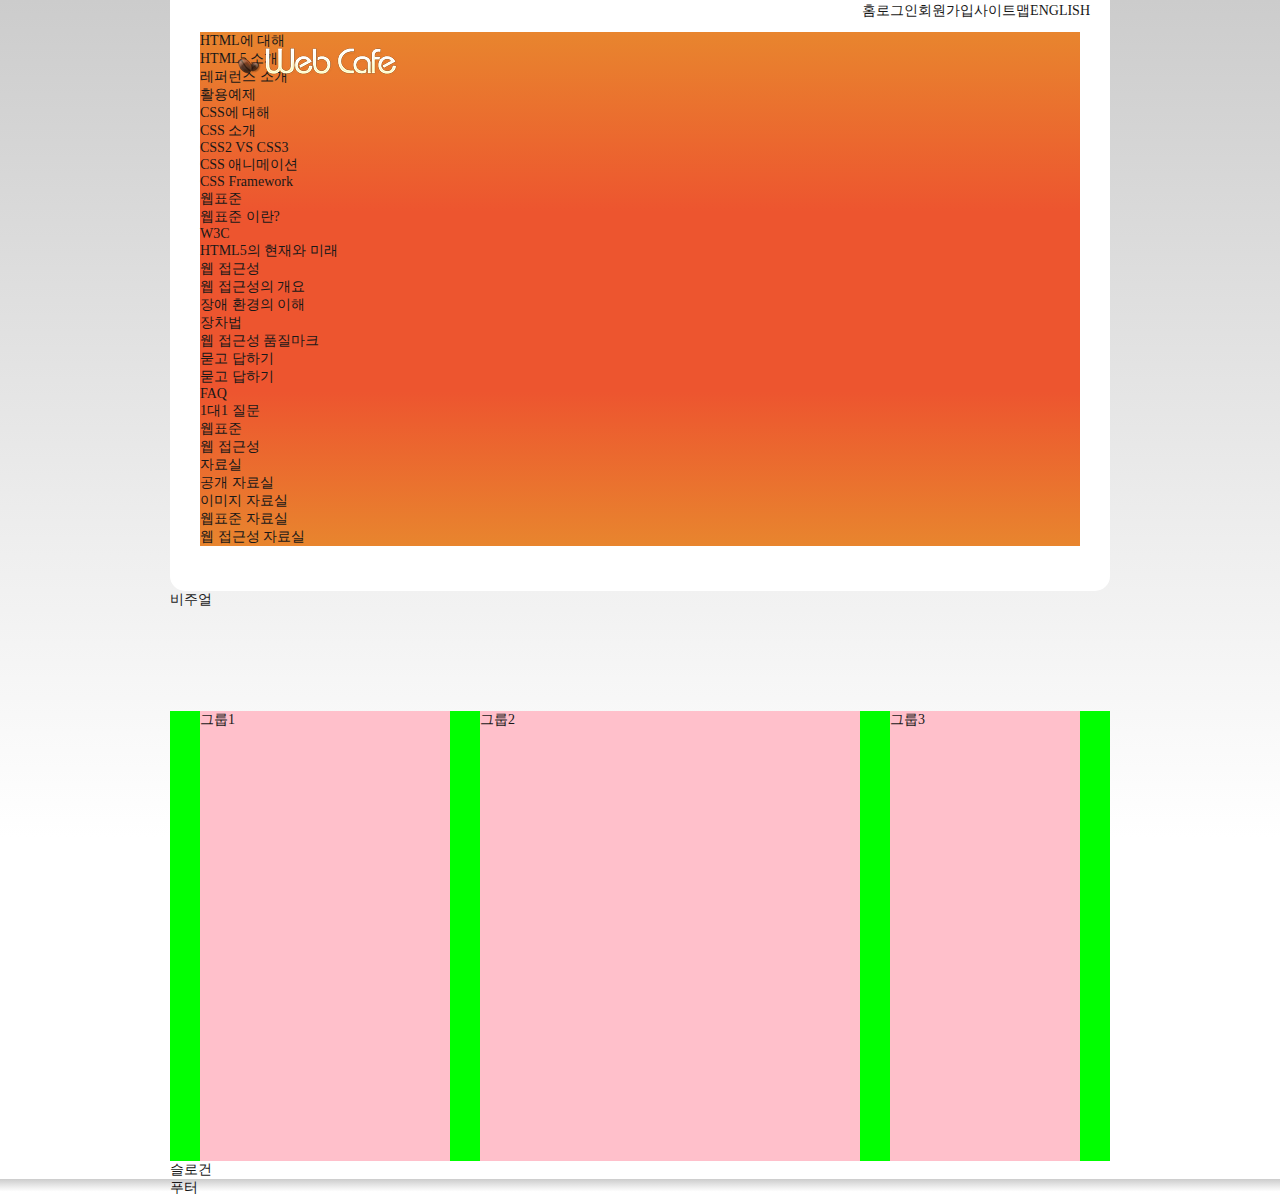
<file: index.html>
<!DOCTYPE html>
<html lang="ko-KR">
  <head>
    <meta charset="UTF-8">
    <title>웹카페 Web Cafe</title>
    <link rel="stylesheet" href="css/style.css">
  </head>
  <body>
    <div class="container">
      <header class="header">
        <h1 class ="logo">
          <a href="index.html"></a>
          <img src="images/logo.png" alt="Web Cafe">
        </h1>
        <ul class="member">
          <li><a href="#">홈</a></li>
          <li class="bar"><a href="#">로그인</a></li>
          <li class="bar><a href="#">회원가입</a></li>
          <li class="bar><a href="#">사이트맵</a></li>
          <li class="bar><a href="#">english</a></li>
        </ul>
        <nav class="navigation">
          <h2 class="readable-hidden">메인 메뉴</h2>
          <ul class="menu">
              <li class="menu-item menu-act" tabindex="0">
                <span class="menu-item-text">HTML에 대해</span>
                <ul class="sub-menu sub-menu1">
                  <li>
                    <a href="#">HTML5 소개</a>
                  </li>
                  <li>
                    <a href="#">레퍼런스 소개</a>
                  </li>
                  <li>
                    <a href="#">활용예제</a>
                  </li>
                </ul>
              </li>
              <li class="menu-item" tabindex="0">
                <span class="menu-item-text">CSS에 대해</span>
                <ul class="sub-menu sub-menu2">
                  <li>
                    <a href="#">CSS 소개</a>
                  </li>
                  <li>
                    <a href="#">CSS2 VS CSS3</a>
                  </li>
                  <li>
                    <a href="#">CSS 애니메이션</a>
                  </li>
                  <li>
                    <a href="#">CSS Framework</a>
                  </li>
                </ul>
              </li>
              <li class="menu-item" tabindex="0">
                <span class="menu-item-text">웹표준</span>
                <ul class="sub-menu sub-menu3">
                  <li>
                    <a href="#">웹표준 이란?</a>
                  </li>
                  <li>
                    <a href="#">W3C</a>
                  </li>
                  <li>
                    <a href="#">HTML5의 현재와 미래</a>
                  </li>
                </ul>
              </li>
              <li class="menu-item" tabindex="0">
                <span class="menu-item-text">웹 접근성</span>
                <ul class="sub-menu sub-menu4">
                  <li>
                    <a href="#">웹 접근성의 개요</a>
                  </li>
                  <li>
                    <a href="#">장애 환경의 이해</a>
                  </li>
                  <li>
                    <a href="#">장차법</a>
                  </li>
                  <li>
                    <a href="#">웹 접근성 품질마크</a>
                  </li>
                </ul>
              </li>
              <li class="menu-item" tabindex="0">
                <span class="menu-item-text">묻고 답하기</span>
                <ul class="sub-menu sub-menu5">
                  <li>
                    <a href="#">묻고 답하기</a>
                  </li>
                  <li>
                    <a href="#">FAQ</a>
                  </li>
                  <li>
                    <a href="#">1대1 질문</a>
                  </li>
                  <li>
                    <a href="#">웹표준</a>
                  </li>
                  <li>
                    <a href="#">웹 접근성</a>
                  </li>
                </ul>
              </li>
              <li class="menu-item" tabindex="0">
                <span class="menu-item-text">자료실</span>
                <ul class="sub-menu sub-menu6">
                  <li>
                    <a href="#">공개 자료실</a>
                  </li>
                  <li>
                    <a href="#">이미지 자료실</a>
                  </li>
                  <li>
                    <a href="#">웹표준 자료실</a>
                  </li>
                  <li>
                    <a href="#">웹 접근성 자료실</a>
                  </li>
                </ul>
              </li>
            </ul>
        </nav>
      </header>
      <div class="visual">비주얼</div>
      <main class="main">
        <div class="group group1">그룹1</div>
        <div class="group group2">그룹2</div>
        <div class="group group3">그룹3</div>
      </main>
      <article class="slogan">슬로건</article>
      <div class="bg-footer">
        <footer class="footer">푸터</footer>
      </div>
    </div>
  </body>
</html>
</file>
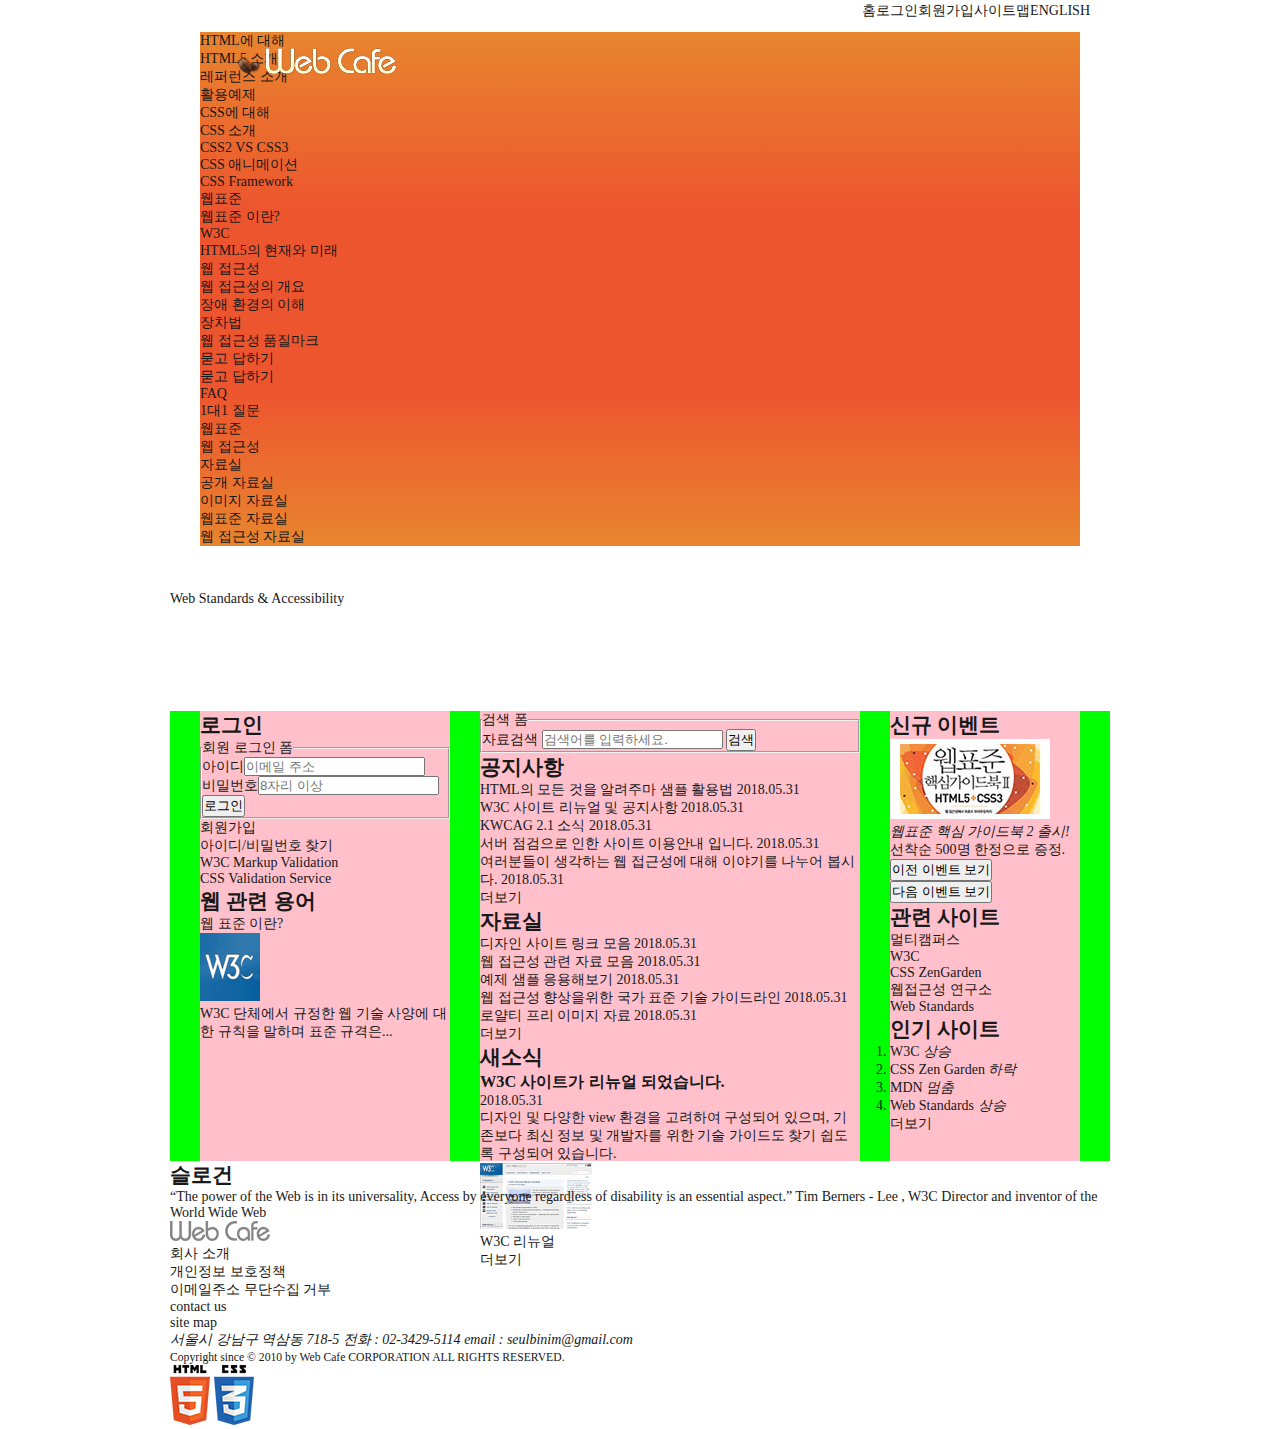
<file: main.html>
<!DOCTYPE html>
<html lang="ko-KR">
  <head>
    <meta charset="UTF-8">
    <title>웹카페</title>
    <link rel="shortcut icon" href="images/common/webcafe.ico" type="image/x-icon">
    <link rel="stylesheet" href="css/style.css">
    <script src="js/jquery.min.js" defer></script>
    <script src="js/menu-tab.js" defer></script>
  </head>
  <body>
    <div class="wrapper">
      <header class="header">
        <h1 class="logo">
          <a href="#">
            <img src="images/logo.png" alt="Web Cafe">
          </a>
        </h1>
        <ul class="member">
          <li><a href="#">홈</a></li>
          <li><a href="#">로그인</a></li>
          <li><a href="#">회원가입</a></li>
          <li><a href="#">사이트맵</a></li>
          <li><a href="#">english</a></li>
        </ul>
        <nav class="navigation">
            <h2 class="readable-hidden">메인 메뉴</h2>
            <ul class="menu">
              <li class="menu-item menu-act" tabindex="0">
                <span class="menu-item-text">HTML에 대해</span>
                <ul class="sub-menu sub-menu1">
                  <li>
                    <a href="#">HTML5 소개</a>
                  </li>
                  <li>
                    <a href="#">레퍼런스 소개</a>
                  </li>
                  <li>
                    <a href="#">활용예제</a>
                  </li>
                </ul>
              </li>
              <li class="menu-item" tabindex="0">
                <span class="menu-item-text">CSS에 대해</span>
                <ul class="sub-menu sub-menu2">
                  <li>
                    <a href="#">CSS 소개</a>
                  </li>
                  <li>
                    <a href="#">CSS2 VS CSS3</a>
                  </li>
                  <li>
                    <a href="#">CSS 애니메이션</a>
                  </li>
                  <li>
                    <a href="#">CSS Framework</a>
                  </li>
                </ul>
              </li>
              <li class="menu-item" tabindex="0">
                <span class="menu-item-text">웹표준</span>
                <ul class="sub-menu sub-menu3">
                  <li>
                    <a href="#">웹표준 이란?</a>
                  </li>
                  <li>
                    <a href="#">W3C</a>
                  </li>
                  <li>
                    <a href="#">HTML5의 현재와 미래</a>
                  </li>
                </ul>
              </li>
              <li class="menu-item" tabindex="0">
                <span class="menu-item-text">웹 접근성</span>
                <ul class="sub-menu sub-menu4">
                  <li>
                    <a href="#">웹 접근성의 개요</a>
                  </li>
                  <li>
                    <a href="#">장애 환경의 이해</a>
                  </li>
                  <li>
                    <a href="#">장차법</a>
                  </li>
                  <li>
                    <a href="#">웹 접근성 품질마크</a>
                  </li>
                </ul>
              </li>
              <li class="menu-item" tabindex="0">
                <span class="menu-item-text">묻고 답하기</span>
                <ul class="sub-menu sub-menu5">
                  <li>
                    <a href="#">묻고 답하기</a>
                  </li>
                  <li>
                    <a href="#">FAQ</a>
                  </li>
                  <li>
                    <a href="#">1대1 질문</a>
                  </li>
                  <li>
                    <a href="#">웹표준</a>
                  </li>
                  <li>
                    <a href="#">웹 접근성</a>
                  </li>
                </ul>
              </li>
              <li class="menu-item" tabindex="0">
                <span class="menu-item-text">자료실</span>
                <ul class="sub-menu sub-menu6">
                  <li>
                    <a href="#">공개 자료실</a>
                  </li>
                  <li>
                    <a href="#">이미지 자료실</a>
                  </li>
                  <li>
                    <a href="#">웹표준 자료실</a>
                  </li>
                  <li>
                    <a href="#">웹 접근성 자료실</a>
                  </li>
                </ul>
              </li>
            </ul>
          </nav>
      </header>
      <div class="visual">
        <div class="visual-text">
          Web Standards &amp; Accessibility
        </div>
      </div>
      <main class="main">
        <div class="group group1">
          <section class="login">
            <h2 class="login-heading">로그인</h2>
            <form method="POST" action="https://formspree.io/seulbinim@gmail.com" class="login-form">
              <fieldset>
                <legend>회원 로그인 폼</legend>
                <p class="user-email">
                  <label for="user-email">아이디</label><input type="email" id="user-email" name="uid" required placeholder="이메일 주소">
                </p>
                <p class="user-pw">
                  <label for="user-pw">비밀번호</label><input type="password" id="user-pw" name="upw" required placeholder="8자리 이상">
                </p>
                <button type="submit" class="btn-login">로그인</button>
              </fieldset>
            </form>
            <ul class="sign">
              <li><a href="#" class="icon-right-open">회원가입</a></li>
              <li><a href="#" class="icon-right-open">아이디/비밀번호 찾기</a></li>
            </ul>
          </section>
          <h2 class="readable-hidden">유효성 검사 배너</h2>
          <ul class="validation-list">
            <li>
              <a href="https://validator.w3.org/" target="_blank" title="마크업 유효성 검사 사이트로 이동(새창)">
                W3C Markup Validation
              </a>
            </li>
            <li>
              <a href="https://jigsaw.w3.org/css-validator/" target="_blank" title="CSS 유효성 검사 사이트로 이동(새창)">
                CSS Validation Service
              </a>
            </li>
          </ul>
          <section class="term">
            <h2 class="term-heading">웹 관련 용어</h2>
            <dl class="term-list">             
              <div class="clearfix">
                <dt class="term-list-subject">웹 표준 이란?</dt>
                <dd class="term-list-thumbnail">
                  <img src="images/web_standards.gif" alt="W3C 로고">
                </dd>
                <dd class="term-list-brief">
                  W3C 단체에서 규정한 웹 기술 사양에 대한 규칙을 말하며 표준 규격은...
                </dd>
              </div>
            </dl>
          </section>
        </div>
        <div class="group group2">
          <h2 class="readable-hidden">검색</h2>
          <form method="POST" action="https://formspree.io/seulbinim@gmail.com" class="search-form">
            <fieldset>
              <legend>검색 폼</legend>
                              <label for="search" class="icon-search">자료검색</label>
                <input type="search" id="search" name="search"
                       placeholder="검색어를 입력하세요." required>
                <button type="submit" class="btn-search">검색</button>
              </fieldset>
          </form>
          <div class="board">
            <section class="notice tab-act">
              <h2 class="tab notice-heading" id="notice-heading">공지사항</h2>
              <ul class="notice-list">
                <li>
                  <a href="#">HTML의 모든 것을 알려주마 샘플 활용법</a>
                  <time datetime="2018-05-31T13:53:45">2018.05.31</time>
                </li>
                <li>
                  <a href="#">W3C 사이트 리뉴얼 및 공지사항</a>
                  <time datetime="2018-05-31T13:53:45">2018.05.31</time>
                </li>
                <li>
                  <a href="#">KWCAG 2.1 소식</a>
                  <time datetime="2018-05-31T13:53:45">2018.05.31</time>
                </li>
                <li>
                  <a href="#">서버 점검으로 인한 사이트 이용안내 입니다.</a>
                  <time datetime="2018-05-31T13:53:45">2018.05.31</time>
                </li>
                <li>
                  <a href="#">여러분들이 생각하는 웹 접근성에 대해 이야기를 나누어 봅시다.</a>
                  <time datetime="2018-05-31T13:53:45">2018.05.31</time>
                </li>
              </ul>
              <a href="#" class="icon-plus notice-more" title="공지사항" aria-labelledby="notice-heading">더보기</a>
            </section>
            <section class="pds">
              <h2 class="tab pds-heading" id="pds-heading">자료실</h2>
              <ul class="pds-list">
                <li>
                  <a href="#">디자인 사이트 링크 모음</a>
                  <time datetime="2018-05-31T13:53:45">2018.05.31</time>
                </li>
                <li>
                  <a href="#">웹 접근성 관련 자료 모음</a>
                  <time datetime="2018-05-31T13:53:45">2018.05.31</time>
                </li>
                <li>
                  <a href="#">예제 샘플 응용해보기</a>
                  <time datetime="2018-05-31T13:53:45">2018.05.31</time>
                </li>
                <li>
                  <a href="#">웹 접근성 향상을위한 국가 표준 기술 가이드라인</a>
                  <time datetime="2018-05-31T13:53:45">2018.05.31</time>
                </li>
                <li>
                  <a href="#">로얄티 프리 이미지 자료</a>
                  <time datetime="2018-05-31T13:53:45">2018.05.31</time>
                </li>
              </ul>
              <a href="#" class="icon-plus pds-more" title="자료실" aria-labelledby="pds-heading">더보기</a>
            </section>
          </div>
          <section class="news">
            <h2 class="news-heading">새소식</h2>
            <a href="#" class="news-link">
              <article class="news-item">
                <h3 class="news-item-heading">W3C 사이트가 리뉴얼 되었습니다.</h3>
                <time class="news-item-date" datetime="2018-05-31T16:19:23">2018.05.31</time>
                <p class="news-item-brief">
                  디자인 및 다양한 view 환경을 고려하여 구성되어 있으며, 
                  기존보다 최신 정보 및 개발자를 위한 기술 가이드도 
                  찾기 쉽도록 구성되어 있습니다.  
                </p>
                <figure class="news-item-thumbnail">
                  <img src="images/news.gif" alt="W3C 사이트가 HTML 발표 후 새롭게 리뉴얼 된 모습">
                  <figcaption>W3C 리뉴얼</figcaption>
                </figure>
              </article>
            </a>
            <a href="#" class="icon-plus news-more" title="새소식">더보기</a>
          </section>
        </div>
        <div class="group group3">
          <div class="event-related">
            <section class="event">
              <h2 class="event-heading">신규 <span>이벤트</span></h2>
              <div id="event-detail">
                <p class="event-thumbnail">
                  <img src="images/free_gift.gif" alt="이벤트 경품 : 웹표준 핵심 가이드북 2 HTML5+CSS3 도서 증정">
                </p>
                <p class="event-brief">
                    <em>웹표준 핵심 가이드북 2 출시!</em>
                    선착순 500명 한정으로 증정.
                </p>
              </div>
              <div class="btn-event">
                <button class="btn-event-prev">이전 이벤트 보기</button>
                <button class="btn-event-next">다음 이벤트 보기</button>
              </div>
            </section>
            <section class="related">
              <h2 class="related-heading">관련 <span>사이트</span></h2>
              <ul class="related-list" tabindex="0">
                <li><a href="#">멀티캠퍼스</a></li>
                <li><a href="#">W3C</a></li>
                <li><a href="#">CSS ZenGarden</a></li>
                <li><a href="#">웹접근성 연구소</a></li>
                <li><a href="#">Web Standards</a></li>
              </ul>
            </section>
          </div>
          <section class="favorite">
            <h2 class="favorite-heading">인기 <span>사이트</span></h2>
            <ol class="favorite-list">
              <li class="no1">
                <a href="#">W3C</a>
                <em class="up">상승</em>
              </li>
              <li class="no2">
                <a href="#">CSS Zen Garden</a>
                <em class="down">하락</em>
              </li>
              <li class="no3">
                <a href="#">MDN</a>
                <em class="stop">멈춤</em>
              </li>
              <li class="no4">
                <a href="#">Web Standards</a>
                <em class="up">상승</em>
              </li>
            </ol>
            <a href="#" class="icon-plus favorite-more" title="인기 사이트">더보기</a>
          </section>
        </div>
      </main>
      <article class="slogan">
        <h2 class="slogan-heading" title="웹카페에서 웹표준을">슬로건</h2>
        <p class="slogan-content">
          <q cite="http://w3.org/WAI">The power of the Web is in its universality, Access by everyone regardless of disability is an essential aspect.</q>
          Tim Berners - Lee , W3C Director and inventor of the World Wide Web
        </p>
        <footer class="readable-hidden">
          출처 : W3C, http://w3.org/WAI/
        </footer>
      </article>
      <div class="footer-bg">
        <footer class="footer">
          <a href="#" class="footer-logo">
            <img src="images/footer_logo.png" alt="web cafe">
          </a>
          <ul class="guide-list">
            <li><a href="#">회사 소개</a></li>
            <li><a href="#">개인정보 보호정책</a></li>
            <li><a href="#">이메일주소 무단수집 거부</a></li>
            <li><a href="#">contact us</a></li>
            <li><a href="#">site map</a></li>
          </ul>
          <address class="address">
            <span>서울시 강남구 역삼동 718-5</span>
            <span>전화 : 02-3429-5114</span>
            <span>email : <a href="mailto:seulbinim@gmail.com">seulbinim@gmail.com</a></span>
          </address>
          <small class="copyright">
            Copyright since &copy; 2010 by Web Cafe CORPORATION ALL RIGHTS RESERVED.
          </small>
          <div class="badge">
            <img src="images/html5_logo.png" alt="최신 표준인 HTML5를 사용하여 마크업 했습니다.">
            <img src="images/css3_logo.png" alt="최신 기술인 CSS3를 활용하여 디자인 했습니다.">
          </div>
        </footer>
      </div>
    </div>
  </body>
</html>
</file>
<file: css/style.css>
@charset "utf-8";
/* 스타일 초기화 */
*, *::before, *::after{
    box-sizing: border-box;
    margin: 0;
    padding: 0;
}
html{
    font-size: 10px
}
ul{
    list-style-type: none;
}
a{
    text-decoration: none;
    color: inherit;ㄴ
}
/* 숨김 콘텐츠 */
.readable-hidden{
    background:teal;
    position: absolute;
    width: 1px;
    height: 1px;
    overflow: hidden;
    clip: rect(0,0,0,0);
    margin: -1px;
}
/* 기본 스타일 */
body{
    color: #181818;
    font-size: 1.4rem;
}
/* 컨테이너 */
.container{
    background: linear-gradient(to bottom, #ccc, #eee 45%, #fff 70%, #fff 100%);
}
.header, .visual, .main, .slogan, .footer{
    width: 940px;
    margin: 0 auto;
}
.bg-footer{
    background:  linear-gradient(to bottom, #ccc, #eee 45%, #fff 70%, #fff 100%);
}
/* 헤더 */
.header{
    position: relative;
    background: #fff;
    padding: 0 30px 45px;
    border-radius: 0 0 15px 15px;
    
}
/* 로고 */
.logo{
    position: absolute;
    top: 45px;
    left: 65px;
}
/* 안내링크 */
.member{
    text-align: right;
    font-size: 0;
    position: relative;
    right: -10px;
}
.member li {
    display: inline-block;
    font-size: 1.4rem;
    text-transform: uppercase;
    padding: 2px 0;

}     
.member a{
    padding: 5px, 10px;
}

.menu{
    background: #e8852e linear-gradient(to bottom, #e8852e 0%,#ed552f 35%,#ed552f 70%,#e8852e 100%);
    margin-top: 10px;
}
/* 비주얼 */
.visual{
    height: 120px;
}
/* 메인 콘텐츠 */
.main{
    background: lime;
    height: 450px;
    display: flex;
    justify-content: space-evenly;
    flex-direction: row;
}
.group1{
    background: pink;
    width: 250px;
}
.group2{
    background: pink;
    width: 380px;
}
.group3{
    background: pink;
    width: 190px;
}
</file>
